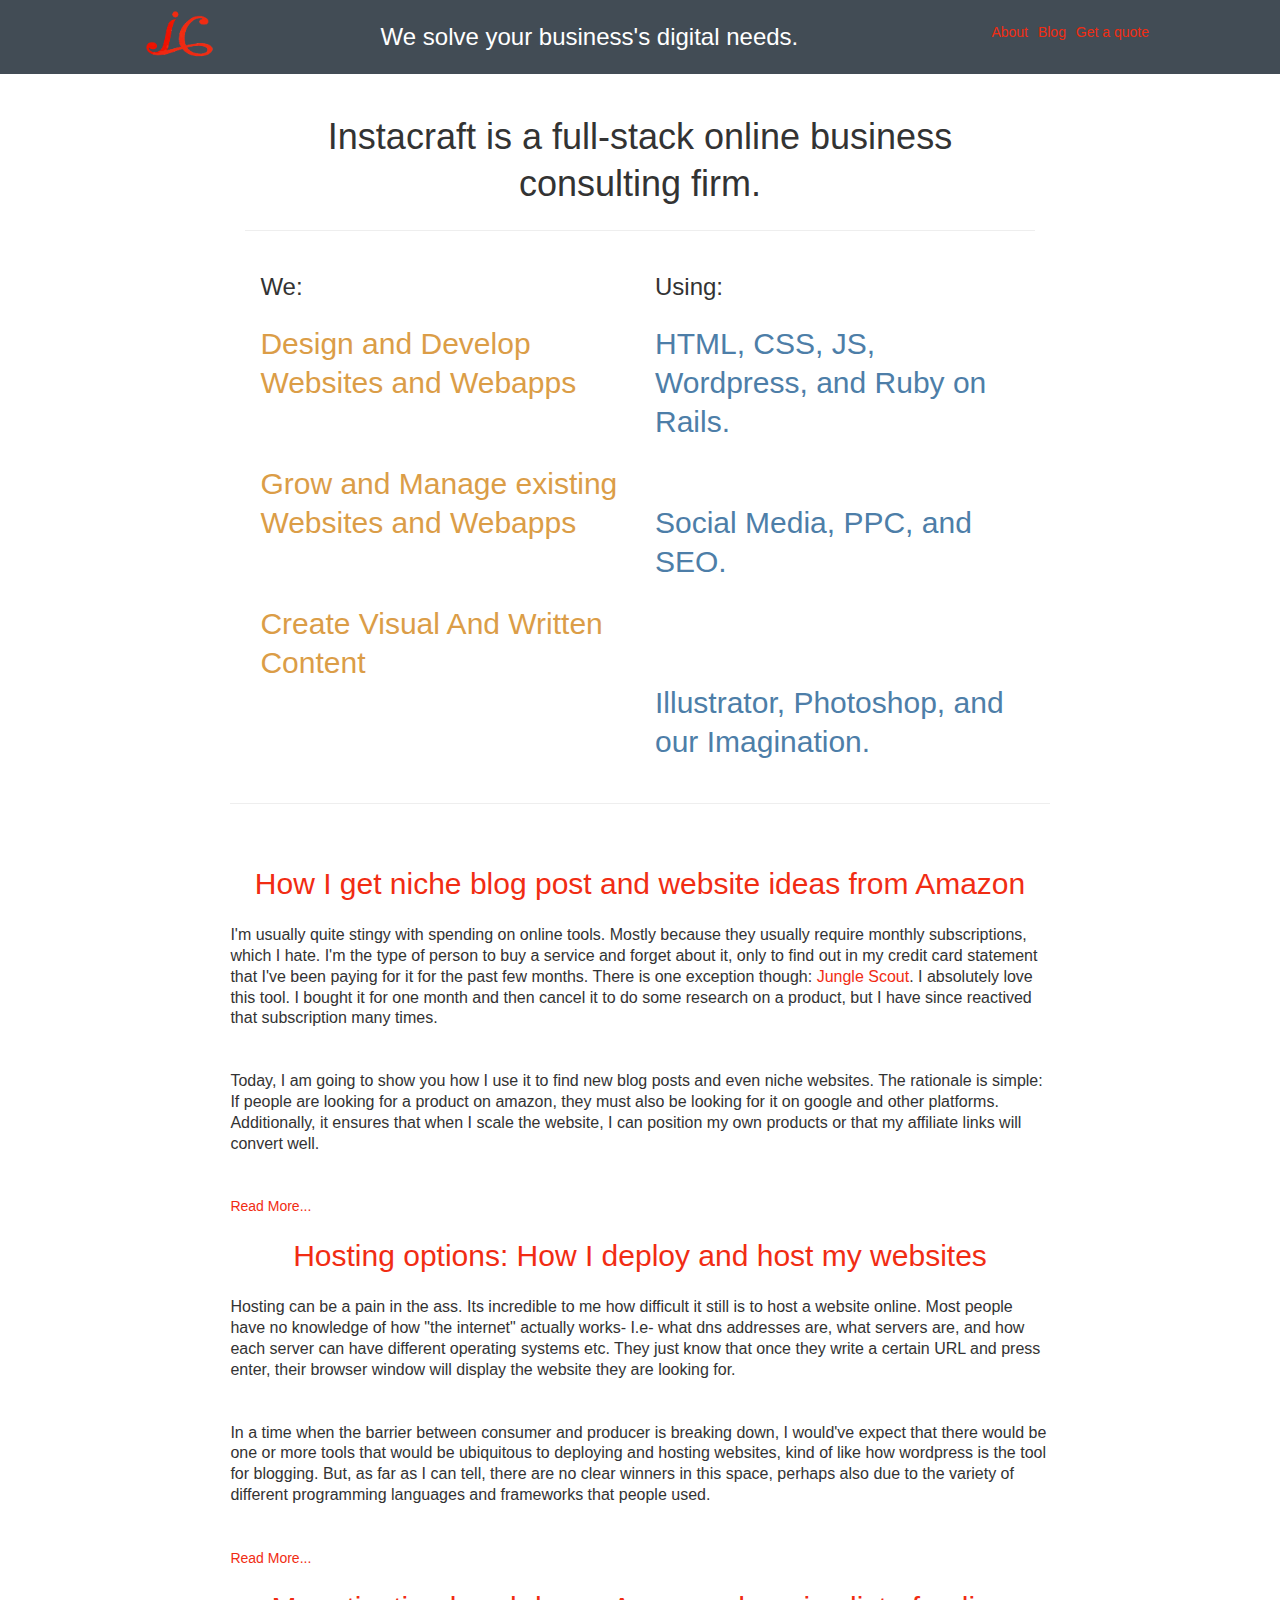
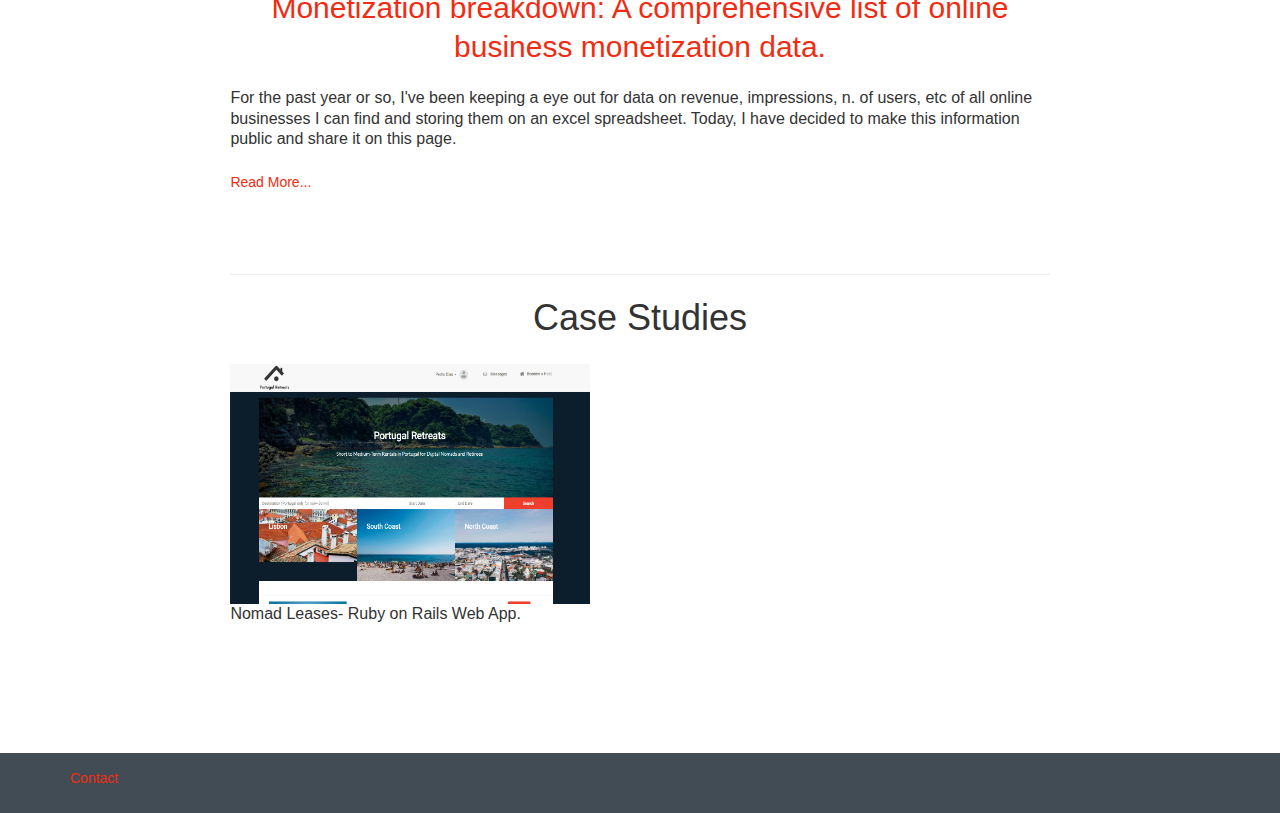
<file: index.html>
<!doctype html>

<html lang="en">
<head>
  <meta charset="utf-8">
  <link rel="shortcut icon" href="favicon.jpg" type="image/x-icon">
  <link href="https://fonts.googleapis.com/css?family=Roboto" rel="stylesheet">
  <link rel="stylesheet" href="https://maxcdn.bootstrapcdn.com/bootstrap/3.3.7/css/bootstrap.min.css" integrity="sha384-BVYiiSIFeK1dGmJRAkycuHAHRg32OmUcww7on3RYdg4Va+PmSTsz/K68vbdEjh4u" crossorigin="anonymous">
  <script src="https://maxcdn.bootstrapcdn.com/bootstrap/3.3.7/js/bootstrap.min.js" integrity="sha384-Tc5IQib027qvyjSMfHjOMaLkfuWVxZxUPnCJA7l2mCWNIpG9mGCD8wGNIcPD7Txa" crossorigin="anonymous"></script>
  <meta name="google-site-verification" content="lZUTU-m5uvtesYzRgt48nyZEkSnIrdsKzLq5qHpxwRM" />
  <title>Instacraft&ndash; We solve your business's digital needs.</title>
  <meta name="description" content="Full Stack Online Consulting Firm">
  <meta name="author" content="Instacraft">
  <meta name="viewport" content="width=device-width, initial-scale=1.0">

  <link rel="stylesheet" href="css/styles.css?v=1.0">
  <link href="https://fonts.googleapis.com/css?family=Open+Sans" rel="stylesheet">
  <script>
  (function(i,s,o,g,r,a,m){i['GoogleAnalyticsObject']=r;i[r]=i[r]||function(){
  (i[r].q=i[r].q||[]).push(arguments)},i[r].l=1*new Date();a=s.createElement(o),
  m=s.getElementsByTagName(o)[0];a.async=1;a.src=g;m.parentNode.insertBefore(a,m)
  })(window,document,'script','https://www.google-analytics.com/analytics.js','ga');

  ga('create', 'UA-100625733-1', 'auto');
  ga('send', 'pageview');

</script>

  <!--[if lt IE 9]>
    <script src="https://cdnjs.cloudflare.com/ajax/libs/html5shiv/3.7.3/html5shiv.js"></script>
  <![endif]-->
</head>

<body>

  <header>
    <div class="bar">
      <div class="logo">
        <a href="/"><img src="IC_logo.png" alt="InstaCraft.io logo"></a>

      </div>

    <div class="primary-nav">
      <h3 class="text-center">We solve your business's digital needs.</h3>
    </div>

    <div class="links">
      <ul>
        <li><a href="#about">About</a></li>
        <li><a href="#blog">Blog</a></li>
        <li><a href="#prices">Get a quote</a></li>
      </ul>
    </div>

    </div>
  </header>
<br>
  <div class="main-container">
    <div class="container">

      <div id="#about">
        <h1 class="text-center">Instacraft is a full-stack online business consulting firm.</h1>

      <hr>
      <div class="col-md-6" id="left-col">
        <h3 class="text-left">We:</h3>
        <h2>Design and Develop Websites and Webapps</h2>
        <br>
        <h2>Grow and Manage existing Websites and Webapps</h2>
        <br>
        <h2>Create Visual And Written Content</h2>
      </div>

      <div class="col-md-6" id="right-col">
        <h3>Using:</h3>
        <h2>HTML, CSS, JS, Wordpress, and Ruby on Rails.</h2>
        <br>
        <h2>Social Media, PPC, and SEO.</h2>
        <br>
        <br>
        <br>
        <h2>Illustrator, Photoshop, and our Imagination.</h2>
      </div>
    </div>
  </div>
    <hr>
  <div id="blog">
    <br>

    <a href="/niche-post-ideas.html"><h2 class="text-center">How I get niche blog post and website ideas from Amazon</h2></a>

    <p>I'm usually quite stingy with spending on online tools. Mostly because they usually require monthly subscriptions, which I hate. I'm the type of person to buy a service and forget about it, only to find out in my credit card statement that I've been paying for it for the past few months. There is one exception though: <a href="https://www.junglescout.com">Jungle Scout</a>. I absolutely love this tool. I bought it for one month and then cancel it to do some research on a product, but I have since reactived that subscription many times.</p>
    <br>
    <p>Today, I am going to show you how I use it to find new blog posts and even niche websites. The rationale is simple: If people are looking for a product on amazon, they must also be looking for it on google and other platforms. Additionally, it ensures that when I scale the website, I can position my own products or that my affiliate links will convert well.</p>
    <br>
    <a href="/niche-post-ideas.html">Read More...</a>

    <br>

    <a href="/hosting-options.html"><h2 class="text-center">Hosting options: How I deploy and host my websites</h2></a>

    <p>Hosting can be a pain in the ass. Its incredible to me how difficult it still is to host a website online. Most people have no knowledge of how "the internet" actually works- I.e- what dns addresses are, what servers are, and how each server can have different operating systems etc. They just know that once they write a certain URL and press enter, their browser window will display the website they are looking for.</p>
    <br>
    <p>In a time when the barrier between consumer and producer is breaking down, I would've expect that there would be one or more tools that would be ubiquitous to deploying and hosting websites, kind of like how wordpress is the tool for blogging. But, as far as I can tell, there are no clear winners in this space, perhaps also due to the variety of different programming languages and frameworks that people used.</p>
    <br><a href="/hosting-options.html">Read More...</a>
    <br>
    <a href="/monetisation-table.html"><h2 class="text-center">Monetization breakdown: A comprehensive list of online business monetization data.</h2></a>

      <p>For the past year or so, I've been keeping a eye out for data on revenue, impressions, n. of users, etc of all online businesses I can find and storing them on an excel spreadsheet. Today, I have decided to make this information public and share it on this page.</p>
      <a href="/monetisation-table.html">Read More...</a>
    <p></p>
    <br>
  </div>
  <br>
<hr>
  <div id="case">
    <h1 class="text-center">Case Studies</h1>
    <div class="card">
      <img class="card-img-top" src="nl_screen.png" alt="Nomad Leases Screenshot" height="240" width="360">
      <div class="card-block">
        <p class="card-text">Nomad Leases- Ruby on Rails Web App.</p>
      </div>
    </div>

  </div>
</div>
<footer>
  <div class="container">
    <a href="mailto:pedro.lopes.dias.92@gmail.com"> Contact </a>
  </div>
</footer>
</body>
</html>
</file>
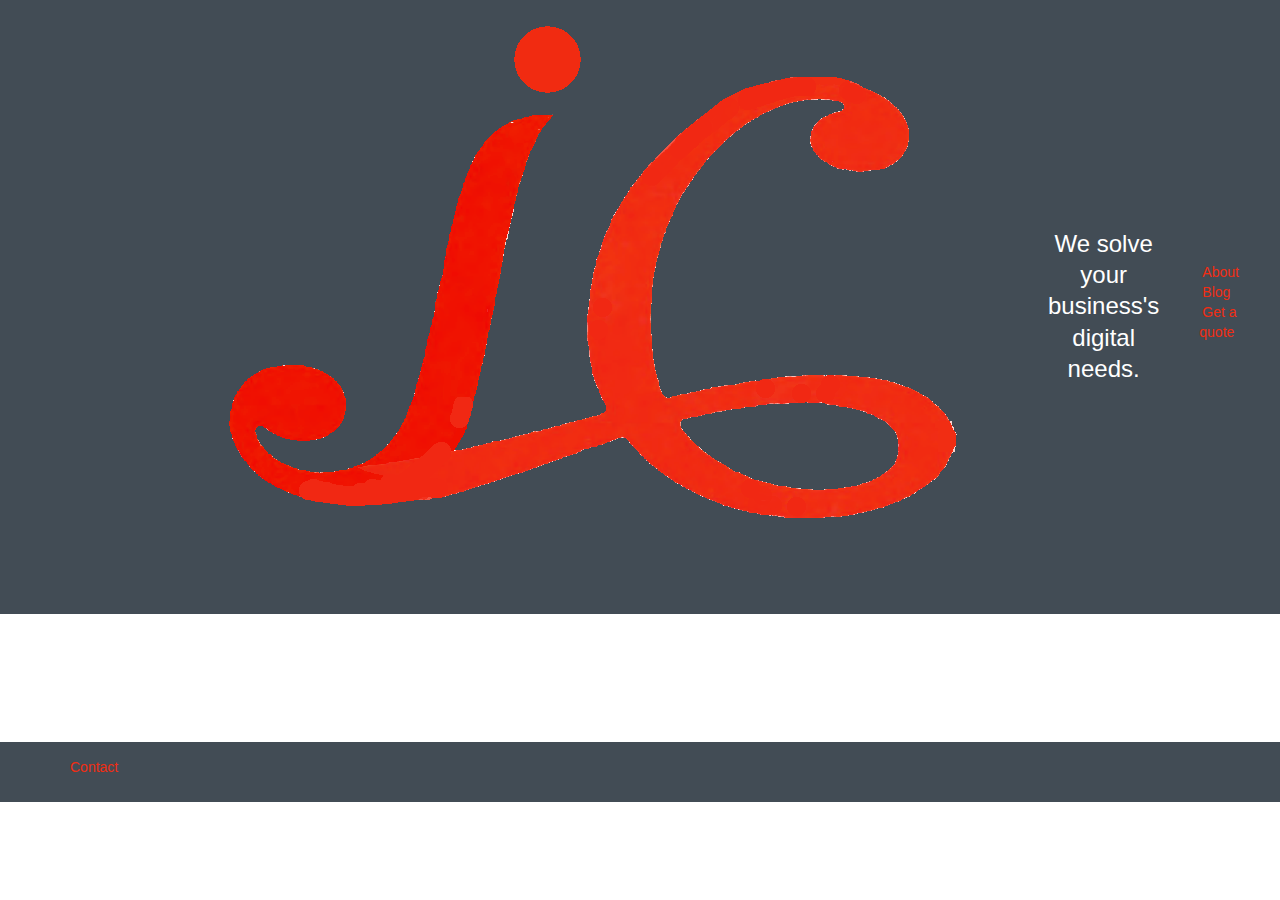
<file: blog.html>
<!doctype html>

<html lang="en">
<head>
  <meta charset="utf-8">
  <link rel="shortcut icon" href="favicon.jpg" type="image/x-icon">
  <link rel="stylesheet" href="https://maxcdn.bootstrapcdn.com/bootstrap/3.3.7/css/bootstrap.min.css" integrity="sha384-BVYiiSIFeK1dGmJRAkycuHAHRg32OmUcww7on3RYdg4Va+PmSTsz/K68vbdEjh4u" crossorigin="anonymous">
  <script src="https://maxcdn.bootstrapcdn.com/bootstrap/3.3.7/js/bootstrap.min.js" integrity="sha384-Tc5IQib027qvyjSMfHjOMaLkfuWVxZxUPnCJA7l2mCWNIpG9mGCD8wGNIcPD7Txa" crossorigin="anonymous"></script>
  <meta name="google-site-verification" content="lZUTU-m5uvtesYzRgt48nyZEkSnIrdsKzLq5qHpxwRM" />
  <title>Instacraft&ndash; We solve your business's digital needs.</title>
  <meta name="description" content="Full Stack Online Consulting Firm">
  <meta name="author" content="Instacraft">
  <meta name="viewport" content="width=device-width, initial-scale=1.0">

  <link rel="stylesheet" href="css/styles.css?v=1.0">
  <link href="https://fonts.googleapis.com/css?family=Open+Sans" rel="stylesheet">
  <script>
  (function(i,s,o,g,r,a,m){i['GoogleAnalyticsObject']=r;i[r]=i[r]||function(){
  (i[r].q=i[r].q||[]).push(arguments)},i[r].l=1*new Date();a=s.createElement(o),
  m=s.getElementsByTagName(o)[0];a.async=1;a.src=g;m.parentNode.insertBefore(a,m)
  })(window,document,'script','https://www.google-analytics.com/analytics.js','ga');

  ga('create', 'UA-100625733-1', 'auto');
  ga('send', 'pageview');

</script>

  <!--[if lt IE 9]>
    <script src="https://cdnjs.cloudflare.com/ajax/libs/html5shiv/3.7.3/html5shiv.js"></script>
  <![endif]-->
</head>
<header>
  <div class="bar">
      <img src="IC_logo.png" alt="InstaCraft.io logo">

  <div class="primary-nav">
    <h3 class="text-center">We solve your business's digital needs.</h3>
  </div>

  <div class="links">
    <ul>
      <li><a href="#about">About</a></li>
      <li><a href="#blog">Blog</a></li>
      <li><a href="#prices">Get a quote</a></li>
    </ul>
  </div>

  </div>
</header>
<div class="main-container">
</div>
<footer>
  <div class="container">
    <a href="mailto:pedro.lopes.dias.92@gmail.com"> Contact </a>
  </div>
</footer>

</html>
</file>
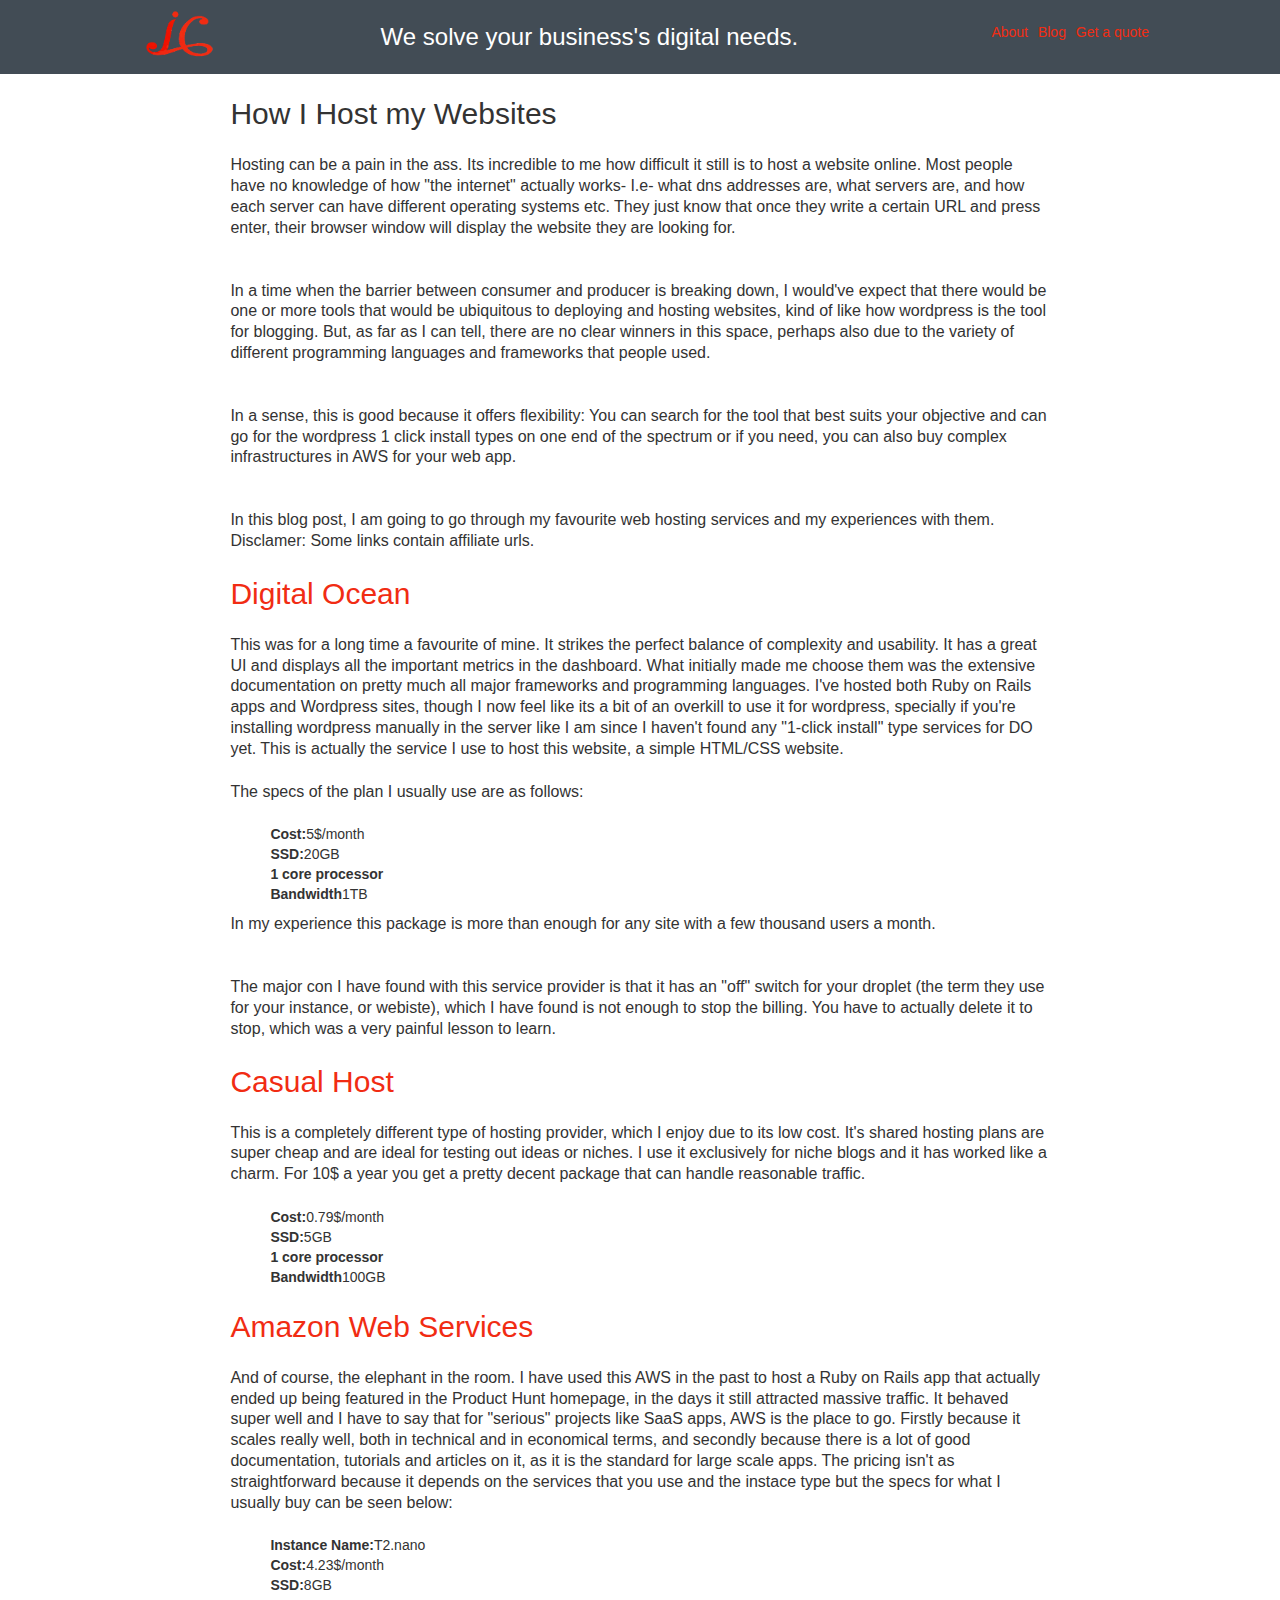
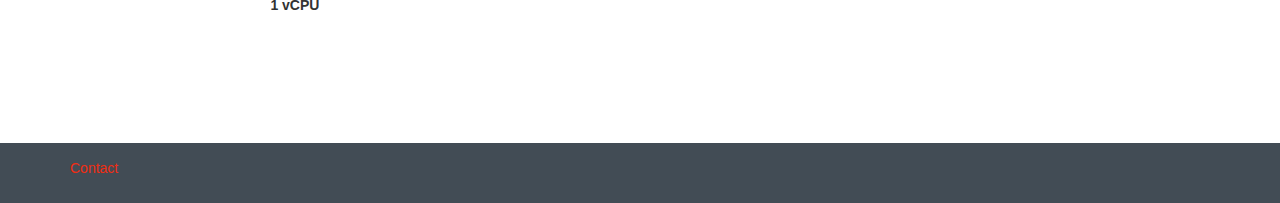
<file: hosting-options.html>
<!doctype html>

<html lang="en">
<head>
  <meta charset="utf-8">
  <link rel="shortcut icon" href="favicon.jpg" type="image/x-icon">
  <link rel="stylesheet" href="https://maxcdn.bootstrapcdn.com/bootstrap/3.3.7/css/bootstrap.min.css" integrity="sha384-BVYiiSIFeK1dGmJRAkycuHAHRg32OmUcww7on3RYdg4Va+PmSTsz/K68vbdEjh4u" crossorigin="anonymous">
  <script src="https://maxcdn.bootstrapcdn.com/bootstrap/3.3.7/js/bootstrap.min.js" integrity="sha384-Tc5IQib027qvyjSMfHjOMaLkfuWVxZxUPnCJA7l2mCWNIpG9mGCD8wGNIcPD7Txa" crossorigin="anonymous"></script>
  <meta name="google-site-verification" content="lZUTU-m5uvtesYzRgt48nyZEkSnIrdsKzLq5qHpxwRM" />
  <title>Instacraft&ndash; We solve your business's digital needs.</title>
  <meta name="description" content="Full Stack Online Consulting Firm">
  <meta name="author" content="Instacraft">
  <meta name="viewport" content="width=device-width, initial-scale=1.0">

  <script src="sorttable.js"></script>
  <link rel="stylesheet" href="css/styles.css?v=1.0">
  <link href="https://fonts.googleapis.com/css?family=Open+Sans" rel="stylesheet">
  <script>
  (function(i,s,o,g,r,a,m){i['GoogleAnalyticsObject']=r;i[r]=i[r]||function(){
  (i[r].q=i[r].q||[]).push(arguments)},i[r].l=1*new Date();a=s.createElement(o),
  m=s.getElementsByTagName(o)[0];a.async=1;a.src=g;m.parentNode.insertBefore(a,m)
  })(window,document,'script','https://www.google-analytics.com/analytics.js','ga');

  ga('create', 'UA-100625733-1', 'auto');
  ga('send', 'pageview');

</script>

  <!--[if lt IE 9]>
    <script src="https://cdnjs.cloudflare.com/ajax/libs/html5shiv/3.7.3/html5shiv.js"></script>
  <![endif]-->
</head>
<header>
  <div class="bar">
    <div class="logo">
      <a href="/"><img src="IC_logo.png" alt="InstaCraft.io logo"></a>

    </div>

  <div class="primary-nav">
    <h3 class="text-center">We solve your business's digital needs.</h3>
  </div>

  <div class="links">
    <ul>
      <li><a href="index.html/#about">About</a></li>
      <li><a href="index.html/#blog">Blog</a></li>
      <li><a href="index.html/#prices">Get a quote</a></li>
    </ul>
  </div>

  </div>
</header>

<div class="main-container">
  <h2>How I Host my Websites</h2>

  <p>Hosting can be a pain in the ass. Its incredible to me how difficult it still is to host a website online. Most people have no knowledge of how "the internet" actually works- I.e- what dns addresses are, what servers are, and how each server can have different operating systems etc. They just know that once they write a certain URL and press enter, their browser window will display the website they are looking for.</p>
  <br>
  <p>In a time when the barrier between consumer and producer is breaking down, I would've expect that there would be one or more tools that would be ubiquitous to deploying and hosting websites, kind of like how wordpress is the tool for blogging. But, as far as I can tell, there are no clear winners in this space, perhaps also due to the variety of different programming languages and frameworks that people used.</p>
  <br>
  <p>In a sense, this is good because it offers flexibility: You can search for the tool that best suits your objective and can go for the wordpress 1 click install types on one end of the spectrum or if you need, you can also buy complex infrastructures in AWS for your web app.</p>
  <br>
  <p>In this blog post, I am going to go through my favourite web hosting services and my experiences with them. Disclamer: Some links contain affiliate urls.</p>
  <a href="https://m.do.co/c/1b1549cb62c6"><h2>Digital Ocean</h2></a>
  <p>This was for a long time a favourite of mine. It strikes the perfect balance of complexity and usability. It has a great UI and displays all the important metrics in the dashboard. What initially made me choose them was the extensive documentation on pretty much all major frameworks and programming languages. I've hosted both Ruby on Rails apps and Wordpress sites, though I now feel like its a bit of an overkill to use it for wordpress, specially if you're installing wordpress manually in the server like I am since I haven't found any "1-click install" type services for DO yet. This is actually the service I use to host this website, a simple HTML/CSS website.</p>
  <p>The specs of the plan I usually use are as follows:</p>
  <ul>
    <li><strong>Cost:</strong>5$/month</li>
    <li><strong>SSD:</strong>20GB</li>
    <li><strong>1 core processor</strong></li>
    <li><strong>Bandwidth</strong>1TB</li>
  </ul>

  <p>In my experience this package is more than enough for any site with a few thousand users a month.</p>
  <br>
  <p>The major con I have found with this service provider is that it has an "off" switch for your droplet (the term they use for your instance, or webiste), which I have found is not enough to stop the billing. You have to actually delete it to stop, which was a very painful lesson to learn.</p>


  <a href="http://casualhost.com/shared-hosting.html"><h2>Casual Host</h2></a>
  <p>This is a completely different type of hosting provider, which I enjoy due to its low cost. It's shared hosting plans are super cheap and are ideal for testing out ideas or niches. I use it exclusively for niche blogs and it has worked like a charm. For 10$ a year you get a pretty decent package that can handle reasonable traffic.</p>
  <ul>
    <li><strong>Cost:</strong>0.79$/month</li>
    <li><strong>SSD:</strong>5GB</li>
    <li><strong>1 core processor</strong></li>
    <li><strong>Bandwidth</strong>100GB</li>
  </ul>

  <a href="https://aws.amazon.com/ec2/pricing/on-demand/"><h2>Amazon Web Services</h2></a>
  <p>And of course, the elephant in the room. I have used this AWS in the past to host a Ruby on Rails app that actually ended up being featured in the Product Hunt homepage, in the days it still attracted massive traffic. It behaved super well and I have to say that for "serious" projects like SaaS apps, AWS is the place to go. Firstly because it scales really well, both in technical and in economical terms, and secondly because there is a lot of good documentation, tutorials and articles on it, as it is the standard for large scale apps. The pricing isn't as straightforward because it depends on the services that you use and the instace type but the specs for what I usually buy can be seen below:</p>
  <ul>
    <li><strong>Instance Name:</strong>T2.nano</li>
    <li><strong>Cost:</strong>4.23$/month</li>
    <li><strong>SSD:</strong>8GB</li>
    <li><strong>1 vCPU</strong></li>
  </ul>
</div>
<footer>
  <div class="container">
    <a href="mailto:pedro.lopes.dias.92@gmail.com"> Contact </a>
  </div>
</footer>
</body>
</html>
</file>
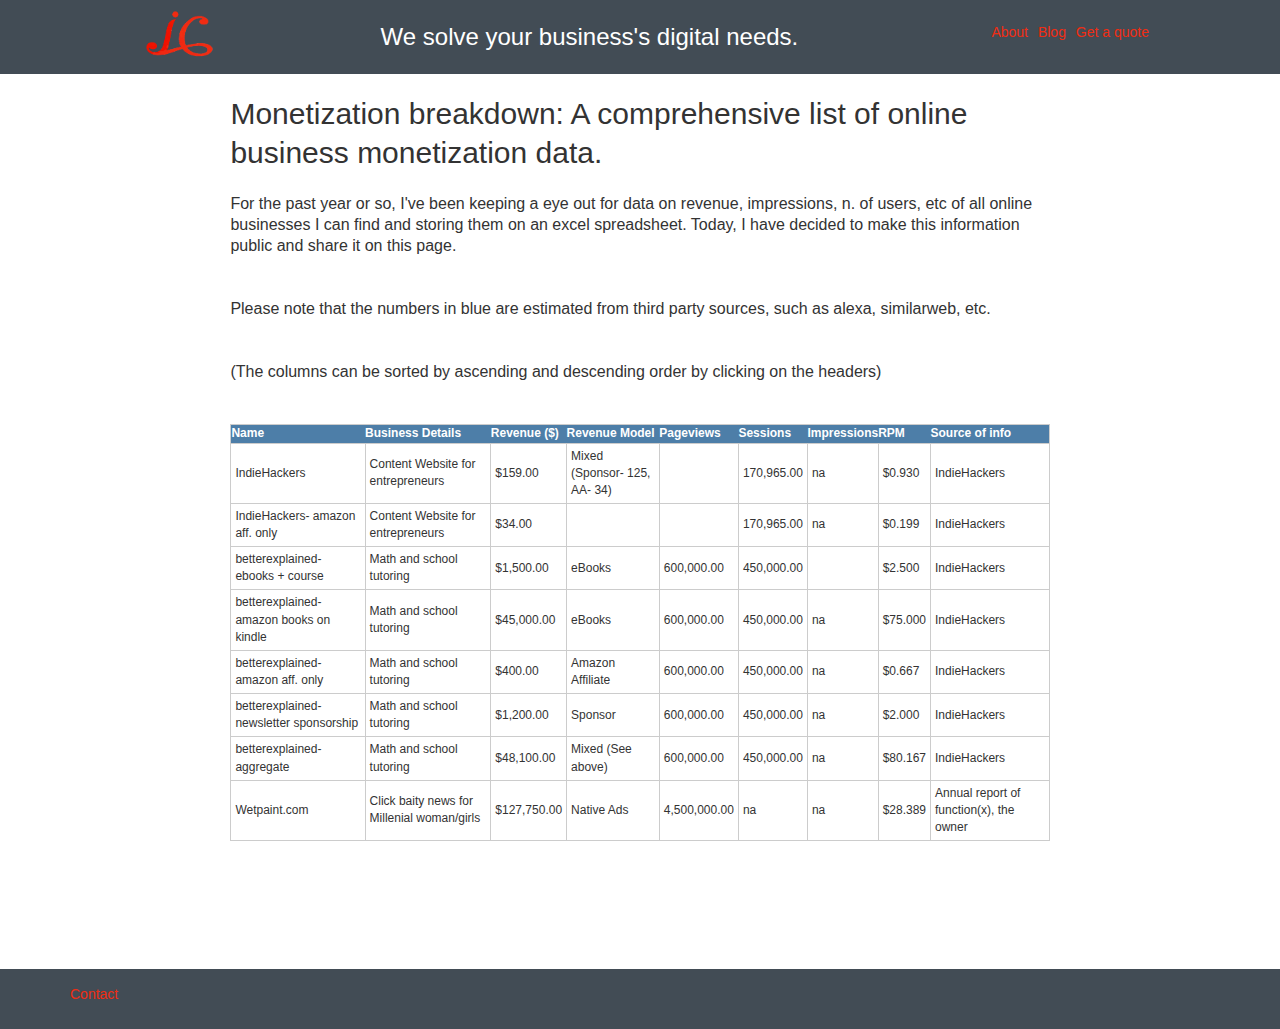
<file: monetisation-table.html>
<!doctype html>

<html lang="en">
<head>
  <meta charset="utf-8">
  <link rel="shortcut icon" href="favicon.jpg" type="image/x-icon">
  <link rel="stylesheet" href="https://maxcdn.bootstrapcdn.com/bootstrap/3.3.7/css/bootstrap.min.css" integrity="sha384-BVYiiSIFeK1dGmJRAkycuHAHRg32OmUcww7on3RYdg4Va+PmSTsz/K68vbdEjh4u" crossorigin="anonymous">
  <script src="https://maxcdn.bootstrapcdn.com/bootstrap/3.3.7/js/bootstrap.min.js" integrity="sha384-Tc5IQib027qvyjSMfHjOMaLkfuWVxZxUPnCJA7l2mCWNIpG9mGCD8wGNIcPD7Txa" crossorigin="anonymous"></script>
  <meta name="google-site-verification" content="lZUTU-m5uvtesYzRgt48nyZEkSnIrdsKzLq5qHpxwRM" />
  <title>Instacraft&ndash; We solve your business's digital needs.</title>
  <meta name="description" content="Full Stack Online Consulting Firm">
  <meta name="author" content="Instacraft">
  <meta name="viewport" content="width=device-width, initial-scale=1.0">

  <script src="sorttable.js"></script>
  <link rel="stylesheet" href="css/styles.css?v=1.0">
  <link href="https://fonts.googleapis.com/css?family=Open+Sans" rel="stylesheet">
  <script>
  (function(i,s,o,g,r,a,m){i['GoogleAnalyticsObject']=r;i[r]=i[r]||function(){
  (i[r].q=i[r].q||[]).push(arguments)},i[r].l=1*new Date();a=s.createElement(o),
  m=s.getElementsByTagName(o)[0];a.async=1;a.src=g;m.parentNode.insertBefore(a,m)
  })(window,document,'script','https://www.google-analytics.com/analytics.js','ga');

  ga('create', 'UA-100625733-1', 'auto');
  ga('send', 'pageview');

</script>

  <!--[if lt IE 9]>
    <script src="https://cdnjs.cloudflare.com/ajax/libs/html5shiv/3.7.3/html5shiv.js"></script>
  <![endif]-->
</head>
<header>
  <div class="bar">
    <div class="logo">
      <a href="/"><img src="IC_logo.png" alt="InstaCraft.io logo"></a>

    </div>

  <div class="primary-nav">
    <h3 class="text-center">We solve your business's digital needs.</h3>
  </div>

  <div class="links">
    <ul>
      <li><a href="#about">About</a></li>
      <li><a href="#blog">Blog</a></li>
      <li><a href="#prices">Get a quote</a></li>
    </ul>
  </div>

  </div>
</header>

<div class="main-container">

  <h2>Monetization breakdown: A comprehensive list of online business monetization data.</h2>

  <p>For the past year or so, I've been keeping a eye out for data on revenue, impressions, n. of users, etc of all online businesses I can find and storing them on an excel spreadsheet. Today, I have decided to make this information public and share it on this page.</p>
  <br>
  <p>Please note that the numbers in blue are estimated from third party sources, such as alexa, similarweb, etc.</p>
  <br>
  <p>(The columns can be sorted by ascending and descending order by clicking on the headers)</p>
  <br>

  <table class="sortable" id="tableizer-table">
  <thead><tr class="tableizer-firstrow"><th>Name</th><th>Business Details</th><th onclick="sortTable(0)"> Revenue ($) </th><th onclick="sortTable(1)">Revenue Model</th><th onclick="sortTable(2)">Pageviews</th><th onclick="sortTable(3)">Sessions</th><th onclick="sortTable(4)">Impressions</th><th>RPM</th><th>Source of info</th></tr></thead><tbody>
   <tr><td>IndieHackers</td><td>Content Website for entrepreneurs</td><td> $159.00 </td><td>Mixed (Sponsor- 125, AA- 34)</td><td>&nbsp;</td><td> 170,965.00 </td><td>na</td><td> $0.930 </td><td>IndieHackers</td></tr>
   <tr><td>IndieHackers- amazon aff. only</td><td>Content Website for entrepreneurs</td><td> $34.00 </td><td>&nbsp;</td><td>&nbsp;</td><td> 170,965.00 </td><td>na</td><td> $0.199 </td><td>IndieHackers</td></tr>
   <tr><td>betterexplained- ebooks + course</td><td>Math and school tutoring</td><td> $1,500.00 </td><td>eBooks</td><td> 600,000.00 </td><td> 450,000.00 </td><td>&nbsp;</td><td> $2.500 </td><td>IndieHackers</td></tr>
   <tr><td>betterexplained- amazon books on kindle</td><td>Math and school tutoring</td><td> $45,000.00 </td><td>eBooks</td><td> 600,000.00 </td><td> 450,000.00 </td><td>na</td><td> $75.000 </td><td>IndieHackers</td></tr>
   <tr><td>betterexplained- amazon aff. only</td><td>Math and school tutoring</td><td> $400.00 </td><td>Amazon Affiliate</td><td> 600,000.00 </td><td> 450,000.00 </td><td>na</td><td> $0.667 </td><td>IndieHackers</td></tr>
   <tr><td>betterexplained- newsletter sponsorship</td><td>Math and school tutoring</td><td> $1,200.00 </td><td>Sponsor</td><td> 600,000.00 </td><td> 450,000.00 </td><td>na</td><td> $2.000 </td><td>IndieHackers</td></tr>
   <tr><td>betterexplained- aggregate</td><td>Math and school tutoring</td><td> $48,100.00 </td><td>Mixed (See above)</td><td> 600,000.00 </td><td> 450,000.00 </td><td>na</td><td> $80.167 </td><td>IndieHackers</td></tr>
   <tr><td>Wetpaint.com</td><td>Click baity news for Millenial woman/girls</td><td> $127,750.00 </td><td>Native Ads</td><td> 4,500,000.00 </td><td> na </td><td>na</td><td> $28.389 </td><td>Annual report of function(x), the owner</td></tr>
  </tbody></table>

</div>
<footer>
  <div class="container">
    <a href="mailto:pedro.lopes.dias.92@gmail.com"> Contact </a>
  </div>
</footer>

<script>
function sortTable(n) {
  var table, rows, switching, i, x, y, shouldSwitch, dir, switchcount = 0;
  table = document.getElementById("mon-table");
  switching = true;
  //Set the sorting direction to ascending:
  dir = "asc";
  /*Make a loop that will continue until
  no switching has been done:*/
  while (switching) {
    //start by saying: no switching is done:
    switching = false;
    rows = table.getElementsByTagName("TR");
    /*Loop through all table rows (except the
    first, which contains table headers):*/
    for (i = 1; i < (rows.length - 1); i++) {
      //start by saying there should be no switching:
      shouldSwitch = false;
      /*Get the two elements you want to compare,
      one from current row and one from the next:*/
      x = rows[i].getElementsByTagName("TD")[n];
      y = rows[i + 1].getElementsByTagName("TD")[n];
      /*check if the two rows should switch place,
      based on the direction, asc or desc:*/
      if (dir == "asc") {
        if (x.innerHTML.toLowerCase() > y.innerHTML.toLowerCase()) {
          //if so, mark as a switch and break the loop:
          shouldSwitch= true;
          break;
        }
      } else if (dir == "desc") {
        if (x.innerHTML.toLowerCase() < y.innerHTML.toLowerCase()) {
          //if so, mark as a switch and break the loop:
          shouldSwitch= true;
          break;
        }
      }
    }
    if (shouldSwitch) {
      /*If a switch has been marked, make the switch
      and mark that a switch has been done:*/
      rows[i].parentNode.insertBefore(rows[i + 1], rows[i]);
      switching = true;
      //Each time a switch is done, increase this count by 1:
      switchcount ++;
    } else {
      /*If no switching has been done AND the direction is "asc",
      set the direction to "desc" and run the while loop again.*/
      if (switchcount == 0 && dir == "asc") {
        dir = "desc";
        switching = true;
      }
    }
  }
}
</script>

</html>
</file>
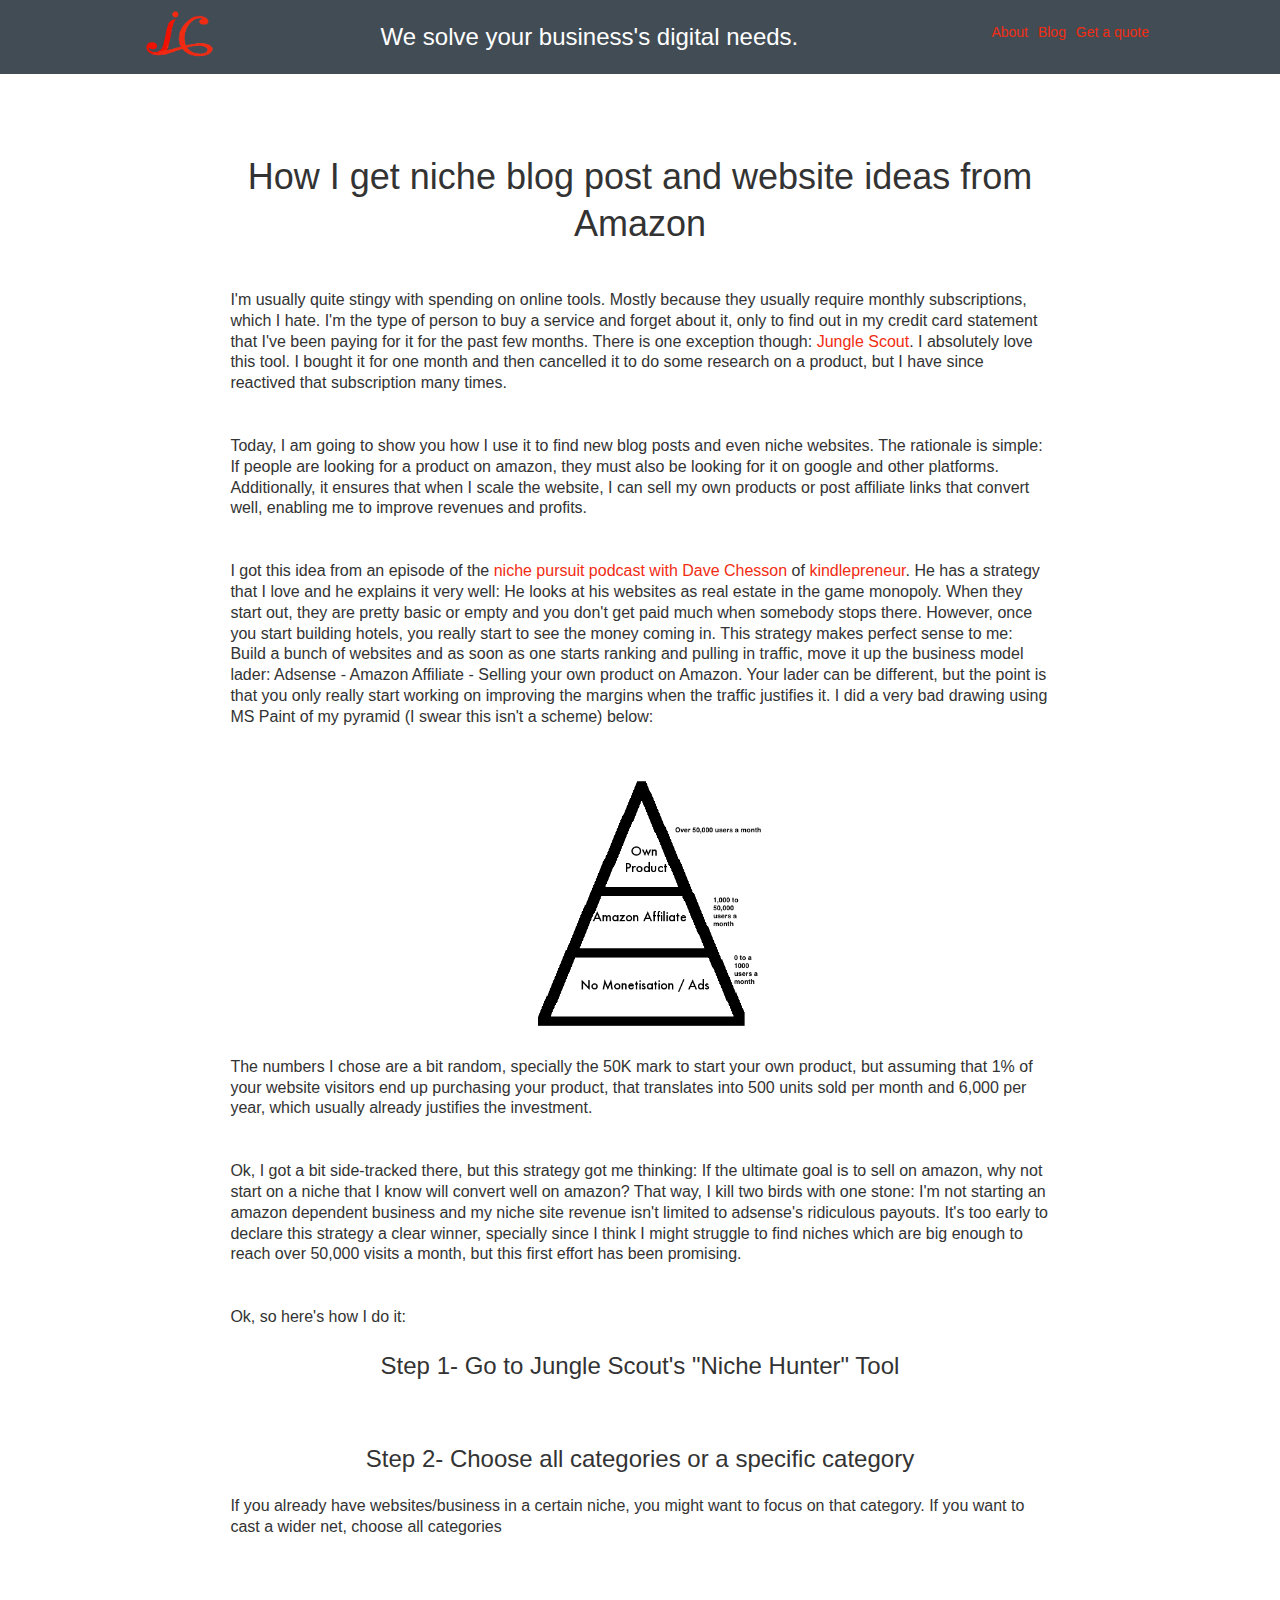
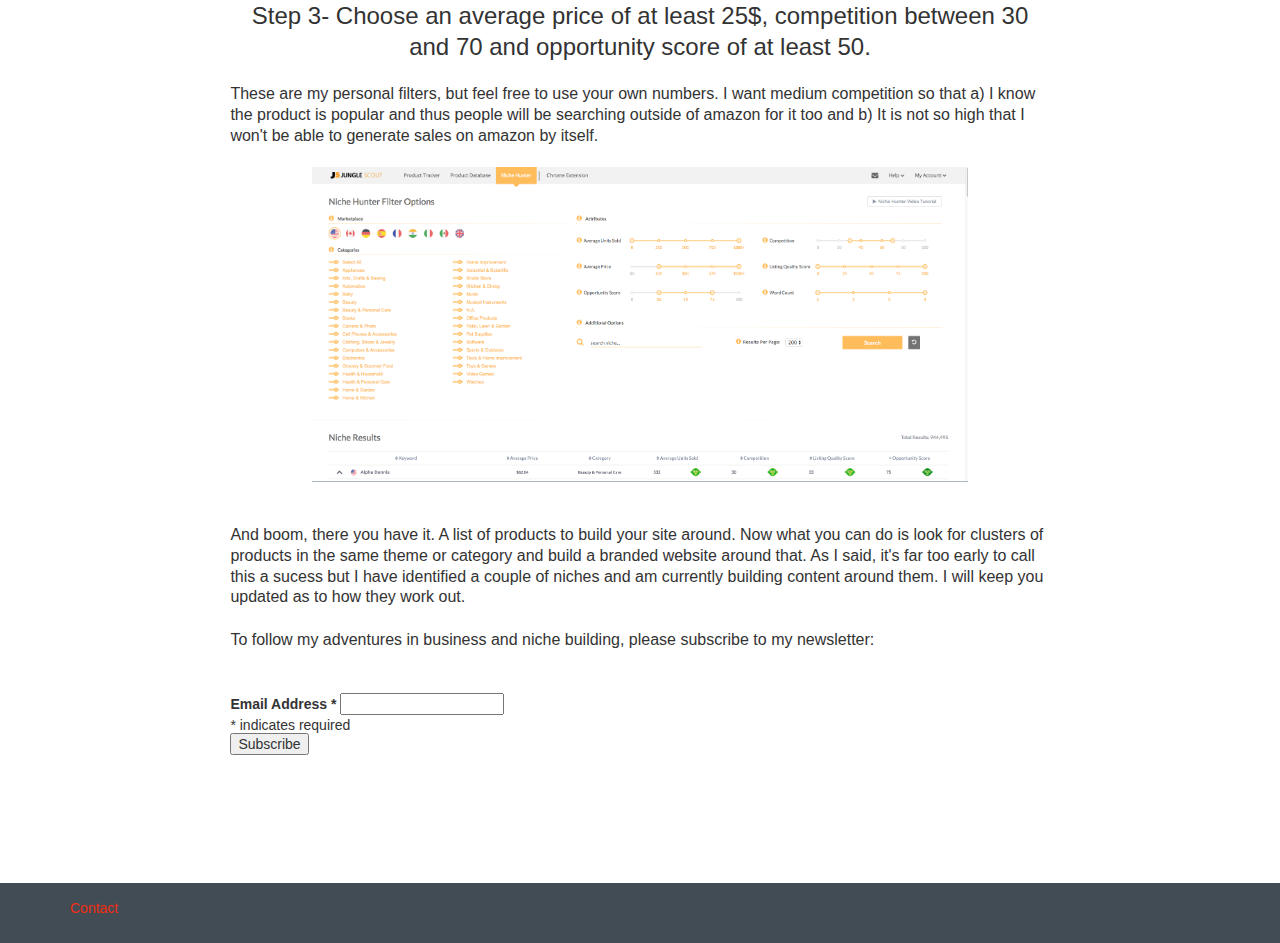
<file: niche-post-ideas.html>
<!doctype html>

<html lang="en">
<head>
  <meta charset="utf-8">
  <link rel="shortcut icon" href="favicon.jpg" type="image/x-icon">
  <link rel="stylesheet" href="https://maxcdn.bootstrapcdn.com/bootstrap/3.3.7/css/bootstrap.min.css" integrity="sha384-BVYiiSIFeK1dGmJRAkycuHAHRg32OmUcww7on3RYdg4Va+PmSTsz/K68vbdEjh4u" crossorigin="anonymous">
  <script src="https://maxcdn.bootstrapcdn.com/bootstrap/3.3.7/js/bootstrap.min.js" integrity="sha384-Tc5IQib027qvyjSMfHjOMaLkfuWVxZxUPnCJA7l2mCWNIpG9mGCD8wGNIcPD7Txa" crossorigin="anonymous"></script>
  <meta name="google-site-verification" content="lZUTU-m5uvtesYzRgt48nyZEkSnIrdsKzLq5qHpxwRM" />
  <title>Instacraft&ndash; We solve your business's digital needs.</title>
  <meta name="description" content="Full Stack Online Consulting Firm">
  <meta name="author" content="Instacraft">
  <meta name="viewport" content="width=device-width, initial-scale=1.0">

  <script src="sorttable.js"></script>
  <link rel="stylesheet" href="css/styles.css?v=1.0">
  <link href="https://fonts.googleapis.com/css?family=Open+Sans" rel="stylesheet">
  <script>
  (function(i,s,o,g,r,a,m){i['GoogleAnalyticsObject']=r;i[r]=i[r]||function(){
  (i[r].q=i[r].q||[]).push(arguments)},i[r].l=1*new Date();a=s.createElement(o),
  m=s.getElementsByTagName(o)[0];a.async=1;a.src=g;m.parentNode.insertBefore(a,m)
  })(window,document,'script','https://www.google-analytics.com/analytics.js','ga');

  ga('create', 'UA-100625733-1', 'auto');
  ga('send', 'pageview');

</script>

  <!--[if lt IE 9]>
    <script src="https://cdnjs.cloudflare.com/ajax/libs/html5shiv/3.7.3/html5shiv.js"></script>
  <![endif]-->
</head>
<header>
  <div class="bar">
    <div class="logo">
      <a href="/"><img src="IC_logo.png" alt="InstaCraft.io logo"></a>

    </div>

  <div class="primary-nav">
    <h3 class="text-center">We solve your business's digital needs.</h3>
  </div>

  <div class="links">
    <ul>
      <li><a href="index.html/#about">About</a></li>
      <li><a href="index.html/#blog">Blog</a></li>
      <li><a href="index.html/#prices">Get a quote</a></li>
    </ul>
  </div>

  </div>
</header>

<div class="main-container">
  <br>
  <br>
  <br>
  <h1 class="text-center">How I get niche blog post and website ideas from Amazon</h1>
  <br>
  <p>I'm usually quite stingy with spending on online tools. Mostly because they usually require monthly subscriptions, which I hate. I'm the type of person to buy a service and forget about it, only to find out in my credit card statement that I've been paying for it for the past few months. There is one exception though: <a href="https://www.junglescout.com">Jungle Scout</a>. I absolutely love this tool. I bought it for one month and then cancelled it to do some research on a product, but I have since reactived that subscription many times.</p>
  <br>
  <p>Today, I am going to show you how I use it to find new blog posts and even niche websites. The rationale is simple: If people are looking for a product on amazon, they must also be looking for it on google and other platforms. Additionally, it ensures that when I scale the website, I can sell my own products or post affiliate links that convert well, enabling me to improve revenues and profits.</p>
  <br>
  <p>I got this idea from an episode of the <a href="http://www.nichepursuits.com/podcast-126-dave-chesson-used-seo-traffic-launch-kindle-books-software-business/">niche pursuit podcast with Dave Chesson</a> of <a href="http://kindlepreneur.com">kindlepreneur</a>. He has a strategy that I love and he explains it very well: He looks at his websites as real estate in the game monopoly. When they start out, they are pretty basic or empty and you don't get paid much when somebody stops there. However, once you start building hotels, you really start to see the money coming in. This strategy makes perfect sense to me: Build a bunch of websites and as soon as one starts ranking and pulling in traffic, move it up the business model lader: Adsense - Amazon Affiliate - Selling your own product on Amazon. Your lader can be different, but the point is that you only really start working on improving the margins when the traffic justifies it. I did a very bad drawing using MS Paint of my pyramid (I swear this isn't a scheme) below: </p>
  <img src="monetisation-pyramid.png" alt="" class="center-block" style="width: 30%;">
  <p>The numbers I chose are a bit random, specially the 50K mark to start your own product, but assuming that 1% of your website visitors end up purchasing your product, that translates into 500 units sold per month and 6,000 per year, which usually already justifies the investment.</p>
  <br>
  <p>Ok, I got a bit side-tracked there, but this strategy got me thinking: If the ultimate goal is to sell on amazon, why not start on a niche that I know will convert well on amazon? That way, I kill two birds with one stone: I'm not starting an amazon dependent business and my niche site revenue isn't limited to adsense's ridiculous payouts. It's too early to declare this strategy a clear winner, specially since I think I might struggle to find niches which are big enough to reach over 50,000 visits a month, but this first effort has been promising. </p>
  <br>
  <p>Ok, so here's how I do it:</p>
  <h3 class="text-center">Step 1- Go to Jungle Scout's "Niche Hunter" Tool</h3>
  <br>
  <h3 class="text-center">Step 2- Choose all categories or a specific category</h3>
  <p>If you already have websites/business in a certain niche, you might want to focus on that category. If you want to cast a wider net, choose all categories</p>
  <br>
  <h3 class="text-center">Step 3- Choose an average price of at least 25$, competition between 30 and 70 and opportunity score of at least 50.</h3>
  <p>These are my personal filters, but feel free to use your own numbers. I want medium competition so that a) I know the product is popular and thus people will be searching outside of amazon for it too and b) It is not so high that I won't be able to generate sales on amazon by itself.
    <br>
    <br>
    <img src="JS_Print.png" alt="Jungle Scout Print Screen" style="width: 80%" class="center-block">
    <br>
  <p>And boom, there you have it. A list of products to build your site around. Now what you can do is look for clusters of products in the same theme or category and build a branded website around that. As I said, it's far too early to call this a sucess but I have identified a couple of niches and am currently building content around them. I will keep you updated as to how they work out.</p>

  <p>To follow my adventures in business and niche building, please subscribe to my newsletter:</p>
  <br>
  <!-- Begin MailChimp Signup Form -->
<link href="//cdn-images.mailchimp.com/embedcode/classic-10_7.css" rel="stylesheet" type="text/css">
<style type="text/css">
	#mc_embed_signup{background:#fff; clear:left; font:14px Helvetica,Arial,sans-serif; }
	/* Add your own MailChimp form style overrides in your site stylesheet or in this style block.
	   We recommend moving this block and the preceding CSS link to the HEAD of your HTML file. */
</style>
<div id="mc_embed_signup">
<form action="//instacraft.us16.list-manage.com/subscribe/post?u=ce20359d5a1a067ed71bd9a9b&amp;id=9bc91c47e1" method="post" id="mc-embedded-subscribe-form" name="mc-embedded-subscribe-form" class="validate" target="_blank" novalidate>
    <div id="mc_embed_signup_scroll">

<div class="mc-field-group">
	<label for="mce-EMAIL">Email Address  <span class="asterisk">*</span>
</label>
	<input type="email" value="" name="EMAIL" class="required email" id="mce-EMAIL">
</div>
	<div id="mce-responses" class="clear">
		<div class="response" id="mce-error-response" style="display:none"></div>
		<div class="response" id="mce-success-response" style="display:none"></div>
	</div>    <!-- real people should not fill this in and expect good things - do not remove this or risk form bot signups-->
    <div style="position: absolute; left: -5000px;" aria-hidden="true"><input type="text" name="b_ce20359d5a1a067ed71bd9a9b_9bc91c47e1" tabindex="-1" value=""></div>
    <div class="indicates-required"><span class="asterisk">*</span> indicates required</div>
    <div class="clear"><input type="submit" value="Subscribe" name="subscribe" id="mc-embedded-subscribe" class="button"></div>
    </div>
</form>
</div>
<script type='text/javascript' src='//s3.amazonaws.com/downloads.mailchimp.com/js/mc-validate.js'></script><script type='text/javascript'>(function($) {window.fnames = new Array(); window.ftypes = new Array();fnames[0]='EMAIL';ftypes[0]='email';fnames[1]='FNAME';ftypes[1]='text';fnames[2]='LNAME';ftypes[2]='text';fnames[3]='BIRTHDAY';ftypes[3]='birthday';}(jQuery));var $mcj = jQuery.noConflict(true);</script>
<!--End mc_embed_signup-->
</div>
<footer>
  <div class="container">
    <a href="mailto:pedro.lopes.dias.92@gmail.com"> Contact </a>
  </div>
</footer>
</body>
</html>
</file>
<file: css/styles.css>
/*
  ========================================
  Grid- General Settings
  ========================================
*/

*,
*:before,
*:after {
  -webkit-box-sizing: border-box;
     -moz-box-sizing: border-box;
          box-sizing: border-box;
}

.container {
  margin: 0 auto;
}


article, aside, details, figcaption, figure,
footer, header, hgroup, menu, nav, section {
  display: block;
}

/*
  ========================================
  Typography
  ========================================
*/

h1, h2, h3, h4, h5, p {
  margin-bottom: 22px;
  line-height: 1.3;
}

p  {
  font-size: 16px;
}

html {
    font-family: 'Open Sans', sans-serif;
}


/*
  ========================================
  Homepage Body
  ========================================
*/

.main-container {
  margin-left: 18%;
  margin-right: 18%;
  margin-bottom: 10%;
}

.main-container .container {
  width: 100%;
}


ul {
  list-style-type: none;
}

.logo {
  float: left;
}

.group:before, .group:after {
  content: "";
  display: table;
}

.group:after {
  clear: both;
}
.group {
  clear: both;
  *zoom: 1;
}

/*
  ========================================
  Links
  ========================================
*/

a:hover {
  color: #FF7733;
  text-decoration: none;
}
a {
  color: #f12c13;
}


/*
  ========================================
  Navigation / Header
  ========================================
*/

header {
  background-color: #424C55;
  width: 100%;
  padding-left: 10%;
  padding-right: 10%;
}

.primary-nav {
  font-size: 14px;
  text-align: right;
  color: white;
}

.links li {
    display: inline;
    padding: 3px;
    color: white;
}

.bar img {
  width: 100%;
  padding: 10px;
}

.bar {
  display: flex;
  align-items: center;
  justify-content: space-between;
  color: white;
}

.primary-nav {
  order: 1 !important;
}

.logo  {
  width: 10%
}


.links {
  order: 2 !important;
}

/*
  ========================================
  Footer
  ========================================
*/

footer {
    width: 100%;
    height: 60px;
    background-color: #424C55;
    position: absolute;
    clear: both;
  }

  footer .container {
    padding: 15px;
  }

  /*
    ========================================
    about
    ========================================
  */

  #about {
    padding-bottom: 40px;
  }

  #left-col h2 {
    color: #DB9D47;
  }

  #right-col h2 {
    color: #4D7EA8;
  }

  /*
    ========================================
    monetization table
    ========================================
  */

  table#tableizer-table {
    font-size: 12px;
    border: 1px solid #CCC;
    font-family: Arial, Helvetica, sans-serif;
  }
  #tableizer-table td {
    padding: 4px;
    margin: 3px;
    border: 1px solid #CCC;
  }
  #tableizer-table th {
    background-color: #4D7EA8;
    color: #FFF;
    font-weight: bold;
  }
</file>
